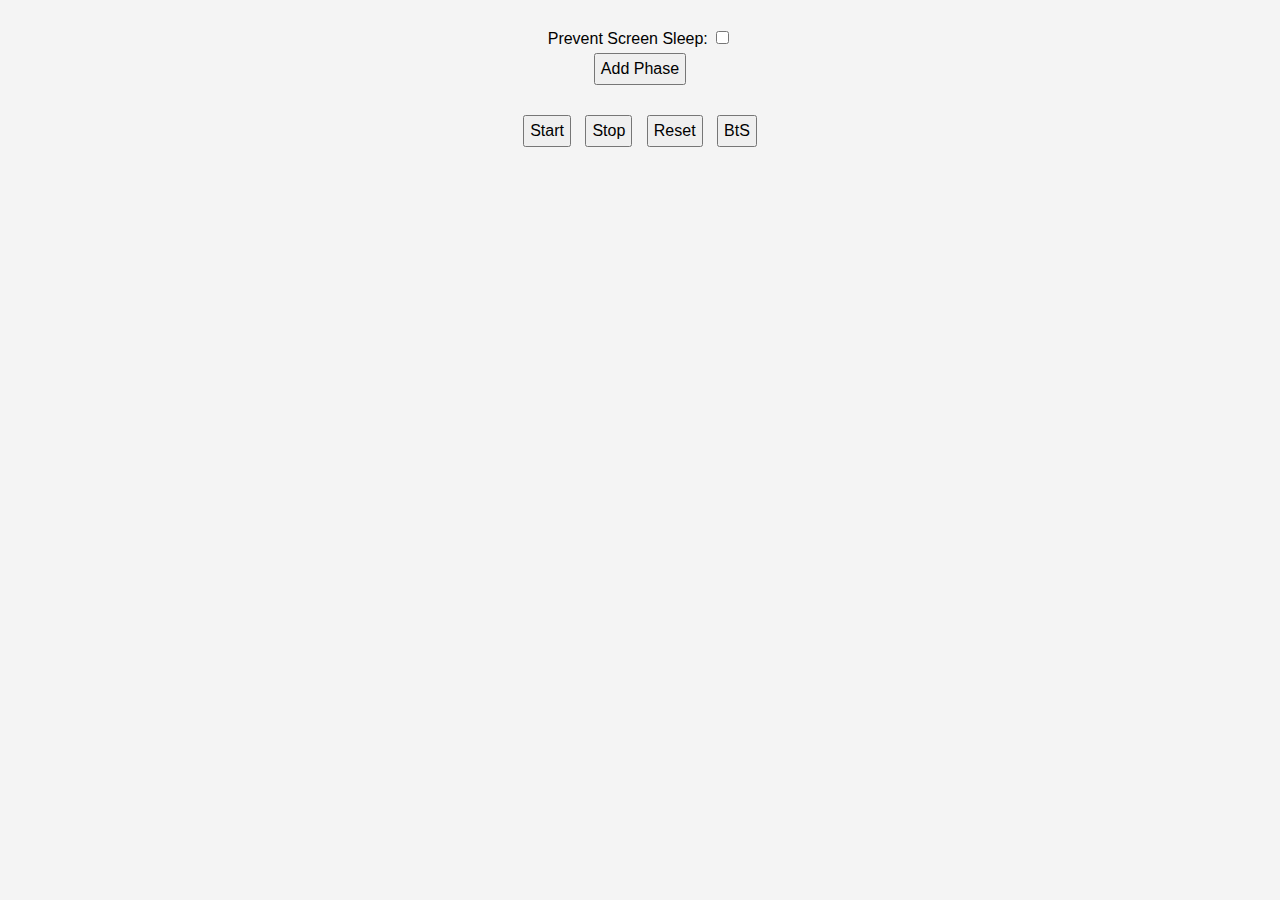
<file: index.html>
<!DOCTYPE html>
<html lang="en">
  <head>
    <meta charset="UTF-8" />
    <meta name="viewport" content="width=device-width, initial-scale=1.0" />
    <title>Countdown Phases with Emoji Timer Types</title>
    <link rel="stylesheet" href="styles.css" />
  </head>
  <body>
    <label>
      Prevent Screen Sleep:
      <input type="checkbox" id="wakeLockToggle" />
    </label>
    <div>
      <button id="addPhase">Add Phase</button>
    </div>
    <div id="phasesContainer"></div>
    <div id="controls">
      <button id="start">Start</button>
      <button id="stop">Stop</button>
      <button id="reset">Reset</button>
      <button id="backToSetup">BtS</button>
    </div>
    <div id="runningDisplay" style="display: none"></div>
    <script src="script.js"></script>
  </body>
</html>
</file>
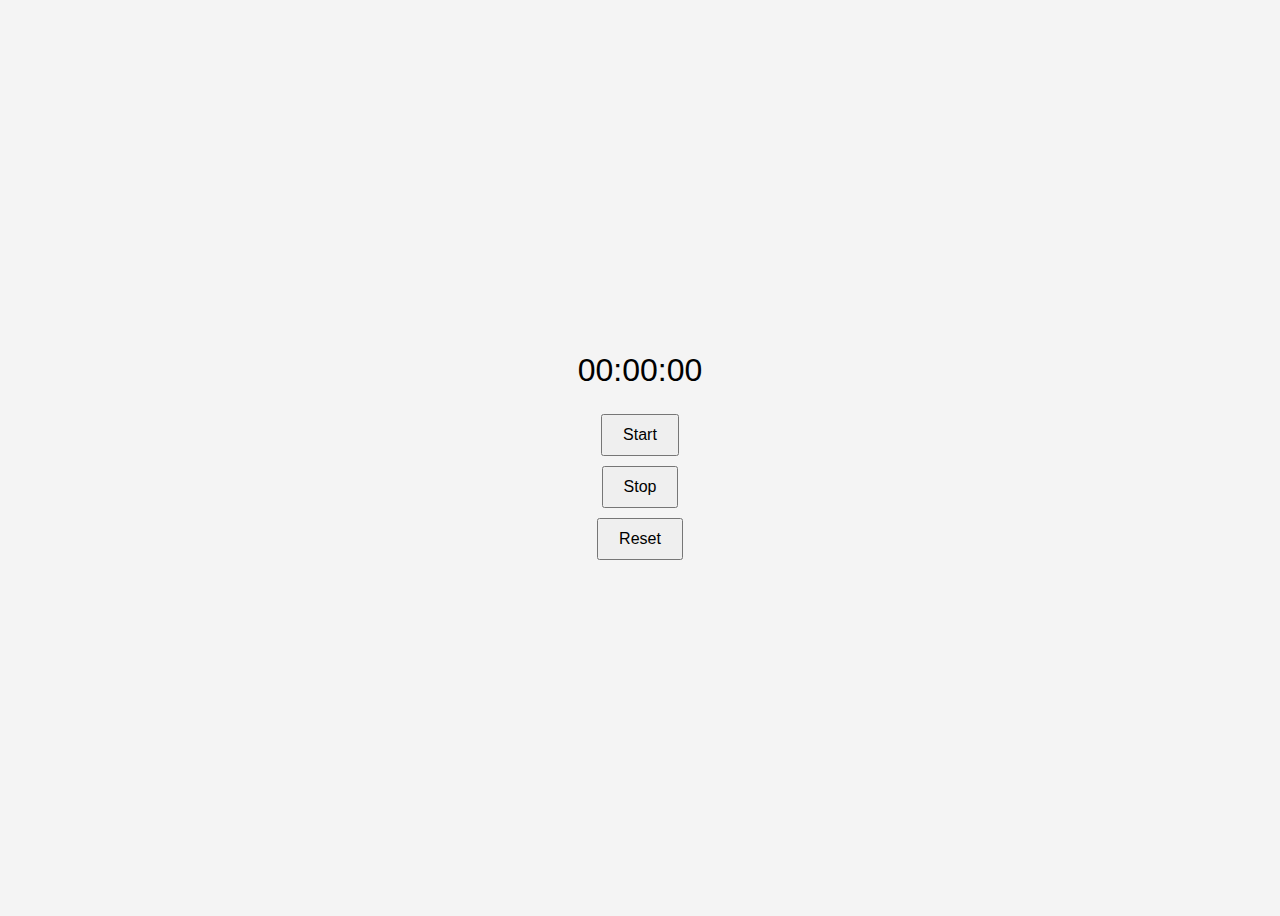
<file: Stopwatchwebsite.html>
<!DOCTYPE html>
<html lang="en">
<head>
    <meta charset="UTF-8">
    <meta name="viewport" content="width=device-width, initial-scale=1.0">
    <title>Stopwatch</title>
    <style>
        body {
            font-family: Arial, sans-serif;
            display: flex;
            flex-direction: column;
            align-items: center;
            justify-content: center;
            height: 100vh;
            background-color: #f4f4f4;
        }
        .stopwatch {
            font-size: 2em;
            margin-bottom: 20px;
        }
        button {
            font-size: 1em;
            padding: 10px 20px;
            margin: 5px;
            cursor: pointer;
        }
    </style>
</head>
<body>
    <div class="stopwatch">00:00:00</div>
    <button id="start">Start</button>
    <button id="stop">Stop</button>
    <button id="reset">Reset</button>

    <script>
        let timer;
        let seconds = 0, minutes = 0, hours = 0;
        let running = false;

        function updateDisplay() {
            document.querySelector(".stopwatch").textContent = 
                `${String(hours).padStart(2, '0')}:${String(minutes).padStart(2, '0')}:${String(seconds).padStart(2, '0')}`;
        }

        function startTimer() {
            if (!running) {
                running = true;
                timer = setInterval(() => {
                    seconds++;
                    if (seconds === 60) {
                        seconds = 0;
                        minutes++;
                    }
                    if (minutes === 60) {
                        minutes = 0;
                        hours++;
                    }
                    updateDisplay();
                }, 1000);
            }
        }

        function stopTimer() {
            running = false;
            clearInterval(timer);
        }

        function resetTimer() {
            stopTimer();
            seconds = 0;
            minutes = 0;
            hours = 0;
            updateDisplay();
        }

        document.getElementById("start").addEventListener("click", startTimer);
        document.getElementById("stop").addEventListener("click", stopTimer);
        document.getElementById("reset").addEventListener("click", resetTimer);

        updateDisplay();
    </script>
</body>
</html>
</file>
<file: styles.css>
body {
  font-family: Arial, sans-serif;
  background-color: #f4f4f4;
  padding: 20px;
  display: flex;
  flex-direction: column;
  align-items: center;
}

.phase {
  border: 1px solid #ccc;
  background: #fff;
  padding: 10px;
  margin: 10px;
  width: 300px;
}

.phase h2 {
  margin-top: 0;
}

.timer,
.phase h2,
.phase h3 {
  font-size: 1.2em;
  margin: 5px 0;
}

button,
select {
  font-size: 1em;
  padding: 5px;
  margin: 5px;
  cursor: pointer;
}

#runningDisplay {
  margin-top: 20px;
  text-align: center;
  width: 80%;
}

#controls {
  margin-top: 20px;
}
</file>
